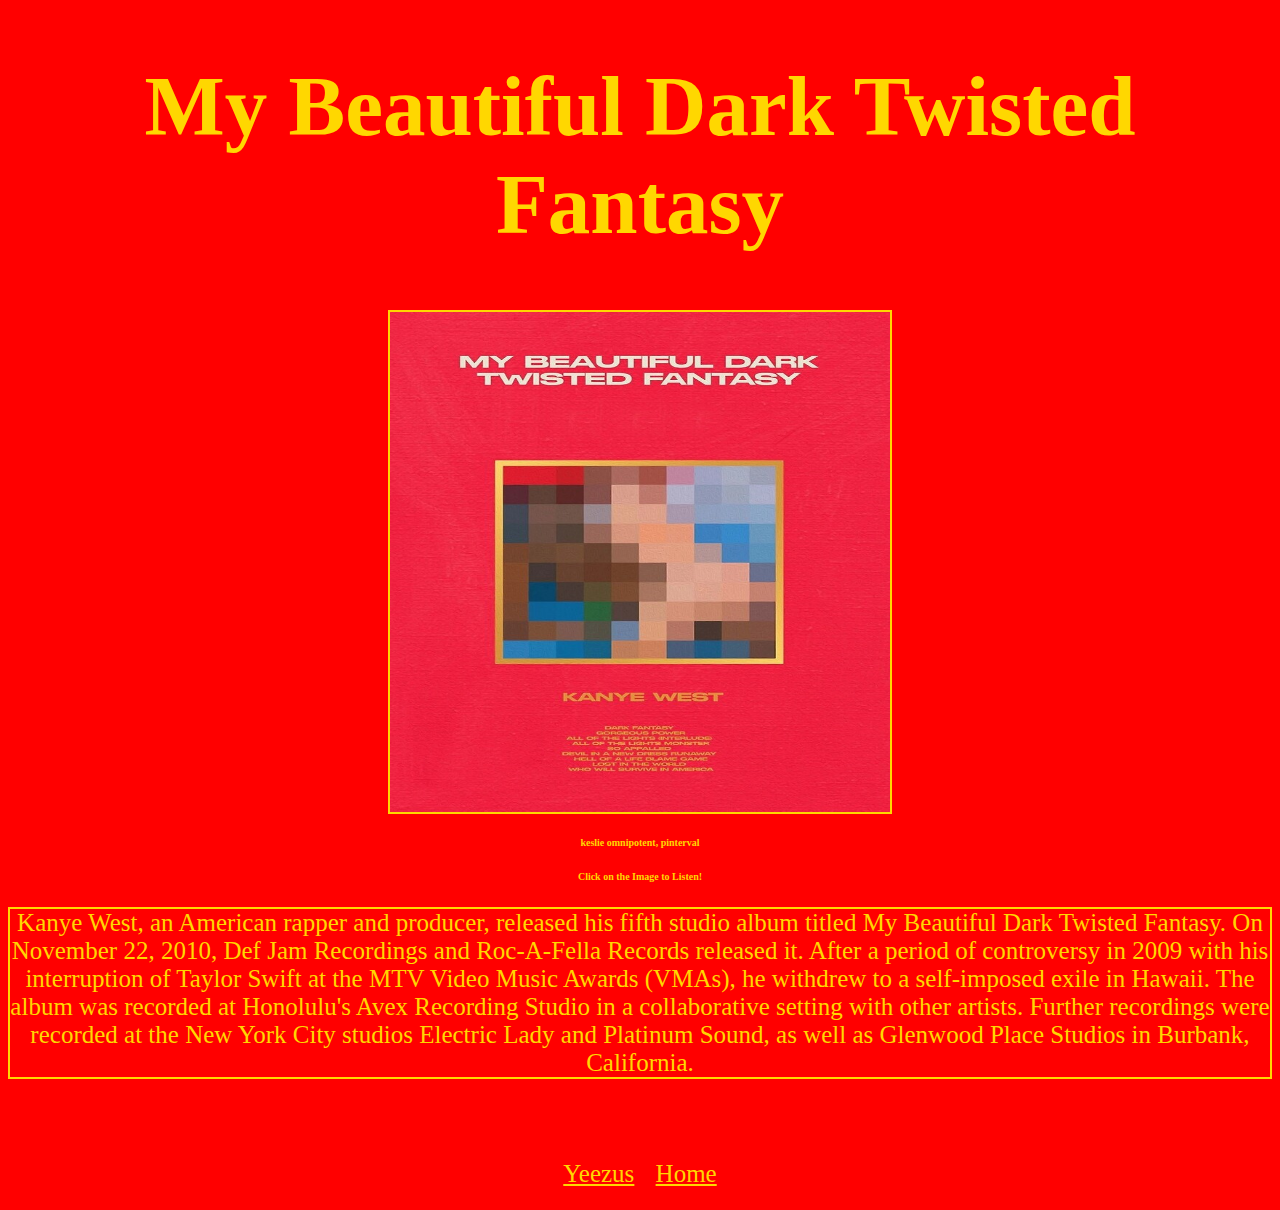
<file: mbdtf.html>
<!DOCTYPE html>
<html lang="en">
<head> 
    <link rel="stylesheet" href="style.css"/>
    <meta charset="UTF-8">
    <meta name="viewport" content="width=device-width, initial-scale=1.0">
    <title>My Beautiful Dark Twisted Fantasy </title> 
</head>
<body class=" mbd">   
    <h1 class="mbd"> My Beautiful Dark Twisted Fantasy </h1>
<a href="https://open.spotify.com/album/20r762YmB5HeofjMCiPMLv" > <img class="mbd2" src="mndtf.jpg"></a> 
<h6 class="mbdcredit"> keslie omnipotent, pinterval</h6>
<h6 class="mbheading"> Click on the Image to Listen! </h6>
<p class="mbdtext"> Kanye West, an American rapper and producer, released his fifth studio album titled My Beautiful Dark Twisted Fantasy. On November 22, 2010, Def Jam Recordings and Roc-A-Fella Records released it. After a period of controversy in 2009 with his interruption of Taylor Swift at the MTV Video Music Awards (VMAs), he withdrew to a self-imposed exile in Hawaii. The album was recorded at Honolulu's Avex Recording Studio in a collaborative setting with other artists. Further recordings were recorded at the New York City studios Electric Lady and Platinum Sound, as well as Glenwood Place Studios in Burbank, California. </p>
<a class="mbdlinks" href="yeezus.html"> Yeezus</a> 
<a class="mbdlinks" href="index.html"> Home</a>
</body>
</html>
</file>
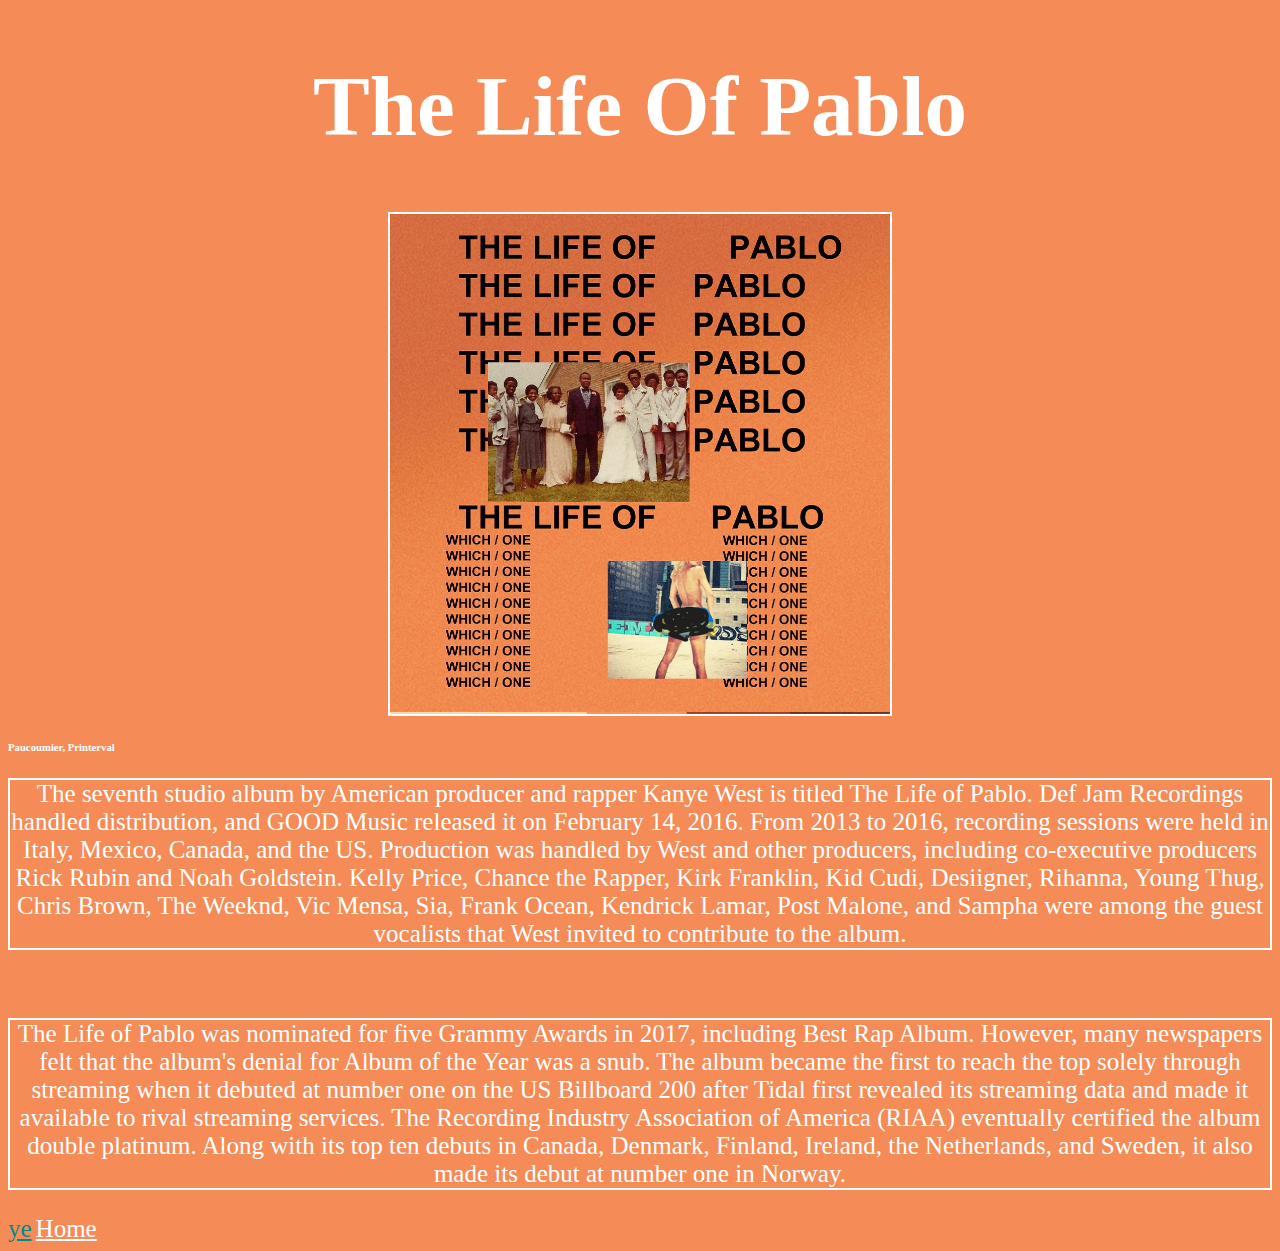
<file: tlop.html>
<!DOCTYPE html>
<html lang="en">
<head> 
    <link rel="stylesheet" href="style.css"/>
    <meta charset="UTF-8">
    <meta name="viewport" content="width=device-width, initial-scale=1.0">
    <title> The Life of Pablo </title> 
</head>
<body class="tlopbackground" >  
    <h1 class="tloptitle"> The Life Of Pablo </h1> 
    <a href="https://open.spotify.com/album/7gsWAHLeT0w7es6FofOXk1" > <img class="yeezuspic" src="tlop.jpg"></a> 
    <h6> Paucoumier, Printerval</h6>
<p class="yeezustext "> The seventh studio album by American producer and rapper Kanye West is titled The Life of Pablo. Def Jam Recordings handled distribution, and GOOD Music released it on February 14, 2016. From 2013 to 2016, recording sessions were held in Italy, Mexico, Canada, and the US. Production was handled by West and other producers, including co-executive producers Rick Rubin and Noah Goldstein. Kelly Price, Chance the Rapper, Kirk Franklin, Kid Cudi, Desiigner, Rihanna, Young Thug, Chris Brown, The Weeknd, Vic Mensa, Sia, Frank Ocean, Kendrick Lamar, Post Malone, and Sampha were among the guest vocalists that West invited to contribute to the album.</p> 
<br> 
<p class="yeezustext" > The Life of Pablo was nominated for five Grammy Awards in 2017, including Best Rap Album. However, many newspapers felt that the album's denial for Album of the Year was a snub. The album became the first to reach the top solely through streaming when it debuted at number one on the US Billboard 200 after Tidal first revealed its streaming data and made it available to rival streaming services. The Recording Industry Association of America (RIAA) eventually certified the album double platinum. Along with its top ten debuts in Canada, Denmark, Finland, Ireland, the Netherlands, and Sweden, it also made its debut at number one in Norway.</p>


<a class="yehomelink" href="ye.html"> ye</a> 
<a class="link" href="index.html"> Home</a>



</body>
</html>
</file>
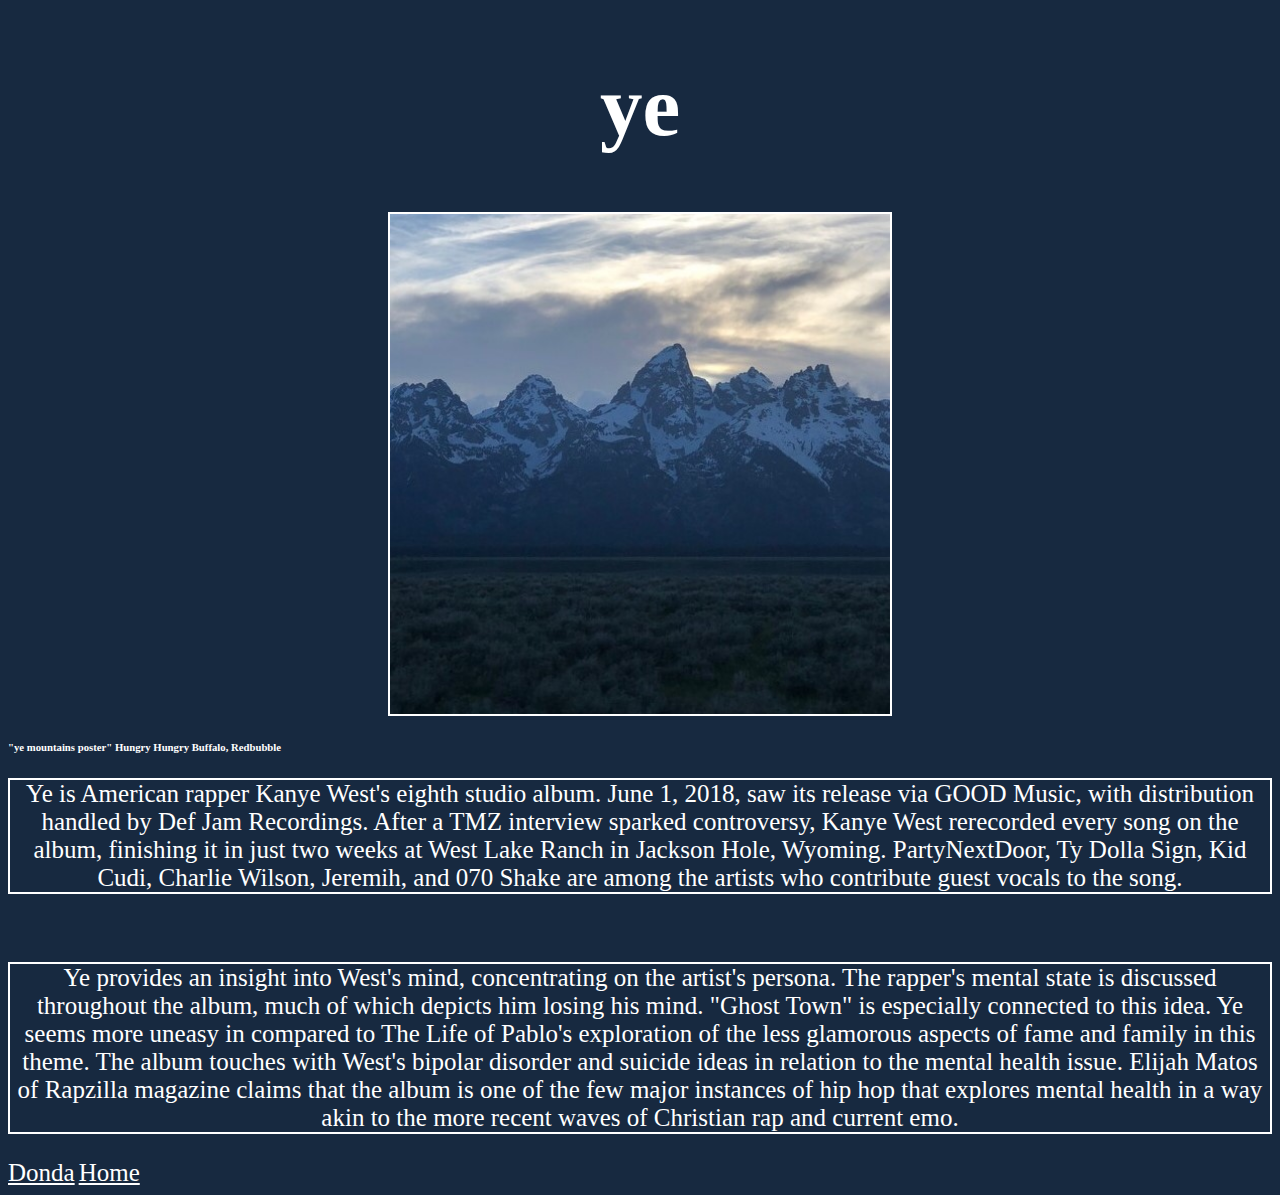
<file: ye.html>
<!DOCTYPE html>
<html lang="en">
<head> 
    <link rel="stylesheet" href="style.css"/>
    <meta charset="UTF-8">
    <meta name="viewport" content="width=device-width, initial-scale=1.0">
    <title> ye </title>  
</head>
<body class="yebackground"   >   
    <h1 class="yeezustitle"> ye</h1> 
    <a href="https://open.spotify.com/album/2Ek1q2haOnxVqhvVKqMvJe" > <img  class="yeezuspic" src="fposter,small,wall_texture,product,750x1000.u1.jpg"></a> 
<h6> "ye mountains poster" Hungry Hungry Buffalo, Redbubble</h6>
    <p class="yeezustext"> Ye is American rapper Kanye West's eighth studio album. June 1, 2018, saw its release via GOOD Music, with distribution handled by Def Jam Recordings. After a TMZ interview sparked controversy, Kanye West rerecorded every song on the album, finishing it in just two weeks at West Lake Ranch in Jackson Hole, Wyoming. PartyNextDoor, Ty Dolla Sign, Kid Cudi, Charlie Wilson, Jeremih, and 070 Shake are among the artists who contribute guest vocals to the song.</p> 
<br> 
<p class="yeezustext"> Ye provides an insight into West's mind, concentrating on the artist's persona. The rapper's mental state is discussed throughout the album, much of which depicts him losing his mind. "Ghost Town" is especially connected to this idea. Ye seems more uneasy in compared to The Life of Pablo's exploration of the less glamorous aspects of fame and family in this theme. The album touches with West's bipolar disorder and suicide ideas in relation to the mental health issue. Elijah Matos of Rapzilla magazine claims that the album is one of the few major instances of hip hop that explores mental health in a way akin to the more recent waves of Christian rap and current emo.</p> 
<a class="link" href="donda.html"> Donda</a> 
<a class="link" href="index.html"> Home</a>


</body>
</html>
</file>
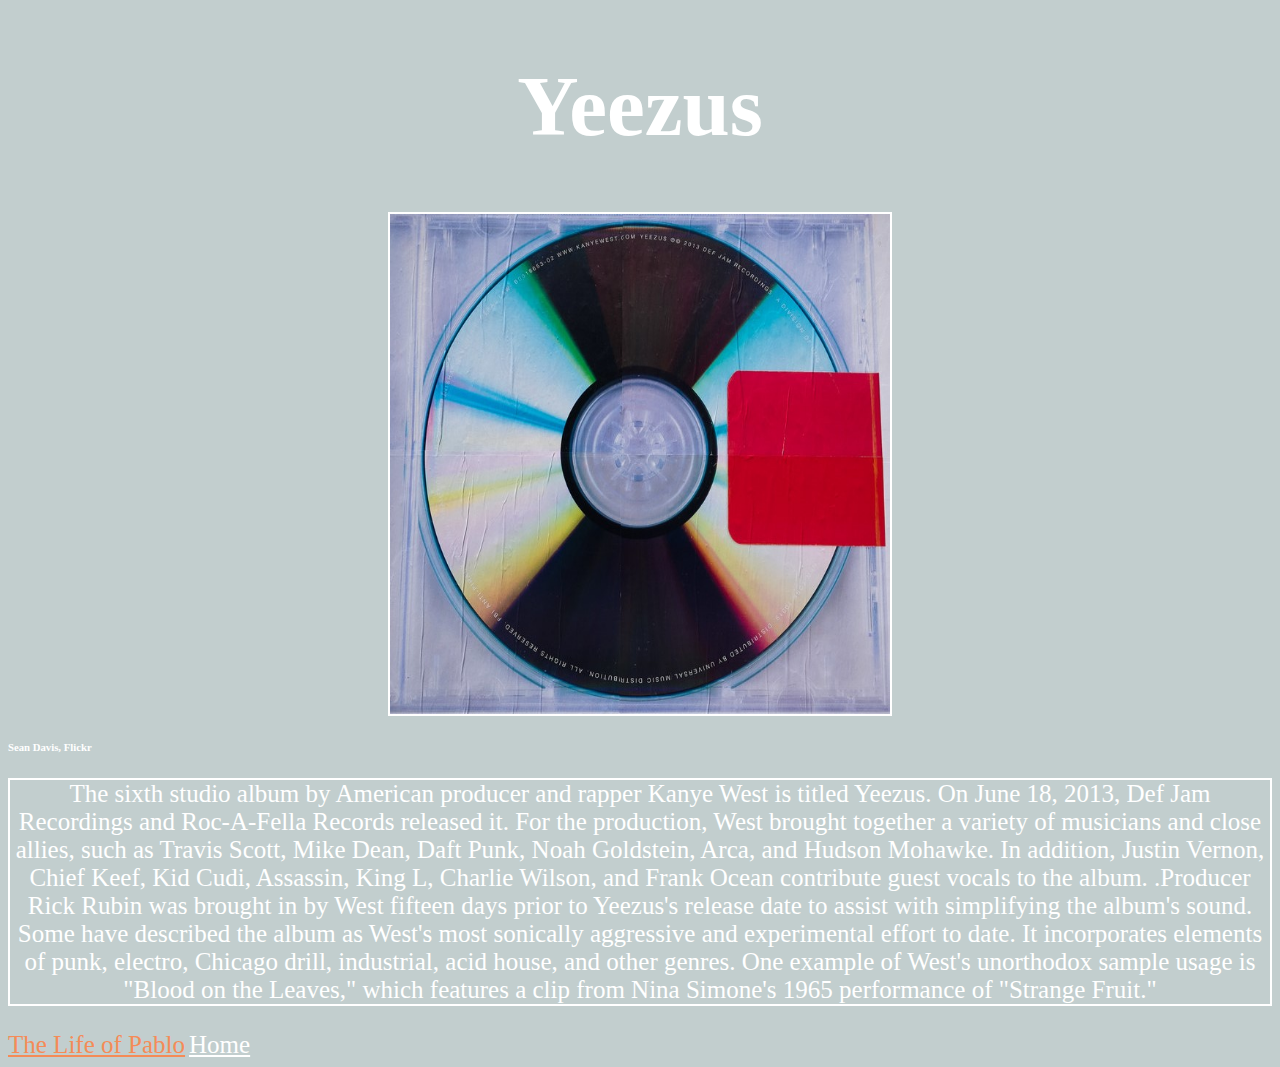
<file: yeezus.html>
<!DOCTYPE html>
<html lang="en">
<head> 
    <link rel="stylesheet" href="style.css"/>
    <meta charset="UTF-8">
    <meta name="viewport" content="width=device-width, initial-scale=1.0">
    <title>Document</title>
</head>
<body class="yeezuspage">  
<h1 class="yeezustitle"> Yeezus </h1>  

<a href="https://open.spotify.com/album/7D2NdGvBHIavgLhmcwhluK"><img class="yeezuspic"src="yeezus.jpg" /> </a> 
<h6> Sean Davis, Flickr</h6>
<p class="yeezustext"> The sixth studio album by American producer and rapper Kanye West is titled Yeezus. On June 18, 2013, Def Jam Recordings and Roc-A-Fella Records released it. For the production, West brought together a variety of musicians and close allies, such as Travis Scott, Mike Dean, Daft Punk, Noah Goldstein, Arca, and Hudson Mohawke. In addition, Justin Vernon, Chief Keef, Kid Cudi, Assassin, King L, Charlie Wilson, and Frank Ocean contribute guest vocals to the album. 

 .Producer Rick Rubin was brought in by West fifteen days prior to Yeezus's release date to assist with simplifying the album's sound. Some have described the album as West's most sonically aggressive and experimental effort to date. It incorporates elements of punk, electro, Chicago drill, industrial, acid house, and other genres. One example of West's unorthodox sample usage is "Blood on the Leaves," which features a clip from Nina Simone's 1965 performance of "Strange Fruit."

</p> 

<a class="tloplink" href="tlop.html"> The Life of Pablo</a>
<a class="link" href="index.html"> Home </a>


    </body> 
    </html>
</file>
<file: style.css>
body {
    background-color: black;


}

p {
    color:white 
    


} 

h1 { 
    color: white
    
} 

marquee { 
    color:white;
    font-size: 90px;
    
}  

.center {
    text-align: center; 

} 

.lateregistration { 
    border: solid 2px ;
    border-color: chocolate ; 
    height: 220px;
    width: 220px; 
    display:block; 
    margin-left: auto;
  margin-right: auto;
  width: 20%;
   
   
} 



.graduation { 
    border: solid 2px ;
    border-color: purple; 
    height: 220px;
    width: 220px; 
    text-align: center;
    display:block; 
    margin-left: auto;
  margin-right: auto;
  width:20%
 

} 

.cd { 
    border: solid 2px ; 
    border-color:brown ; 
    height: 220px;
    width: 220px; 
    display:block; 
    margin-left: auto;
  margin-right: auto;
  width: 20%;
   
}

.cd2 { 
    border: solid 2px; 
    border-color: brown ;
    font-family:cursive ; 
    text-align: center;

}
.lr2 {
    border: solid 2px ; 
    border-color: chocolate; 
    font-family: cursive;
    text-align: center; 
} 

.grd2 { 
    border: solid 2px ; 
    border-color: purple; 
    font-family: cursive; 
    text-align: center;
    
} 

.kanye { 
    border: solid 2px ;
    border-color: white; 
    height:300px; 
    width: 400x; 
    display:block; 
    margin-left: auto; 
    margin-right: auto; 
    width: 20%
} 
.kanye2 { 
    border: solid 2px ; 
    border-color: white ; 
    font-family: cursive; 
    text-align: center; 
}


h6 { 
    color: white;
} 

h4 { 
    color: white ; 
} 
.drp { 
    color: white ; 
    font-family: cursive; 
    text-align: center;
} 

.name 
{ color: white ;
text-align:center 

} 


.tile { 
    color: white; 
    font-size: 90px ; 
    text-align: center;
}  

.hrt { 
    background-color: #c2cece ;
} 

.hrt2 {color:firebrick; 
font-size: 85px; 
text-align: center; } 

.hrt3 { border: solid 2px ; 
border-color: white ; 
height: 500px ;
width: 500px; 
display:block; 
margin-left: auto; 
margin-right: auto; 
} 

.hrt4 { 
    border: solid 2px; 
    border-color: white; 
    text-align: center; 
    font-family: cursive; 
    color: firebrick; 
    font-size: 25px;
} 

.link { 
font-size: 25px; 
color: white; 
text-align: center; 

} 
 
.mbd { 
    background-color: red; 
} 

.link2 { 
    font-size: 25px; 
    color: firebrick;
    text-align: center;


} 

.mbd { 
color: gold;  
font-size: 85px; 
text-align: center;

} 

.mbd2{ 
    border: solid 2px; 
    border-color: gold; 
    height: 500px; 
    width: 500px ;
    display: block; 
    margin-left: auto; 
    margin-right: auto;

} 

.mbdtext { 


border: solid 2px; 
border-color:gold; 
text-align: center; 
font-family: cursive; 
color: gold; 
font-size: 25px;
} 

.mbheading { 
text-align: center; 
font-family: cursive; 
color:gold; 
font-size: 10px; 
} 

h2 { 

    color:white ;
    text-align: center; 

    
} 

.cldlink 
{ 
color: orange ;
font-family: cursive; 
font-size: 25px; 
text-align: center;

} 

.hrtblink { 
color: #c2cece; 
font-size: 25px ; 
text-align: center;


} 

.mbdtflink { 
color: red; 
font-size: 25px; 
text-align: center; 


}

.yeezustitle  
{ 
font-size: 85px; 
color: white; 
text-align: center; 


} 

.yeezuspage { 

    background-color: #c2cece;
} 

.mbdlinks { 
    color: gold; 
    text-align: center; 
    font-size: 25px; 
} 

.yeezuslink { 
    color: white; 
    font-size: 25px;
} 

.yeezuspic { 
border: solid 2px; 
border-color: white; 
height: 500px; 
width: 500px; 
display: block; 
margin-left: auto; 
margin-right: auto; 

} 

.yeezustext { 
    border: solid 2px; 
    border-color:white;  
    text-align: center; 
    font-family: cursive; 
    color: white; 
    font-size: 25px;

}

.tloplink { 
color:#f58b57 ;
font-family: cursive; 
font-size: 25px;} 


.tlopbackground { 

    background-color:#f58b57 ; 
} 

.tloptitle { 

color:white; 
font-size: 85px; 
text-align: center; 
} 

.yehomelink { 
    color:darkcyan; 
    font-family: cursive; 
    font-size:25px; 
    text-align: center;
}  

.yebackground { 
background-color:#172940; 


} 

h5 { 

    color:white
} 

.mbdcredit { 

    color: gold;  
font-size: 10px; 
text-align: center;

}
</file>
